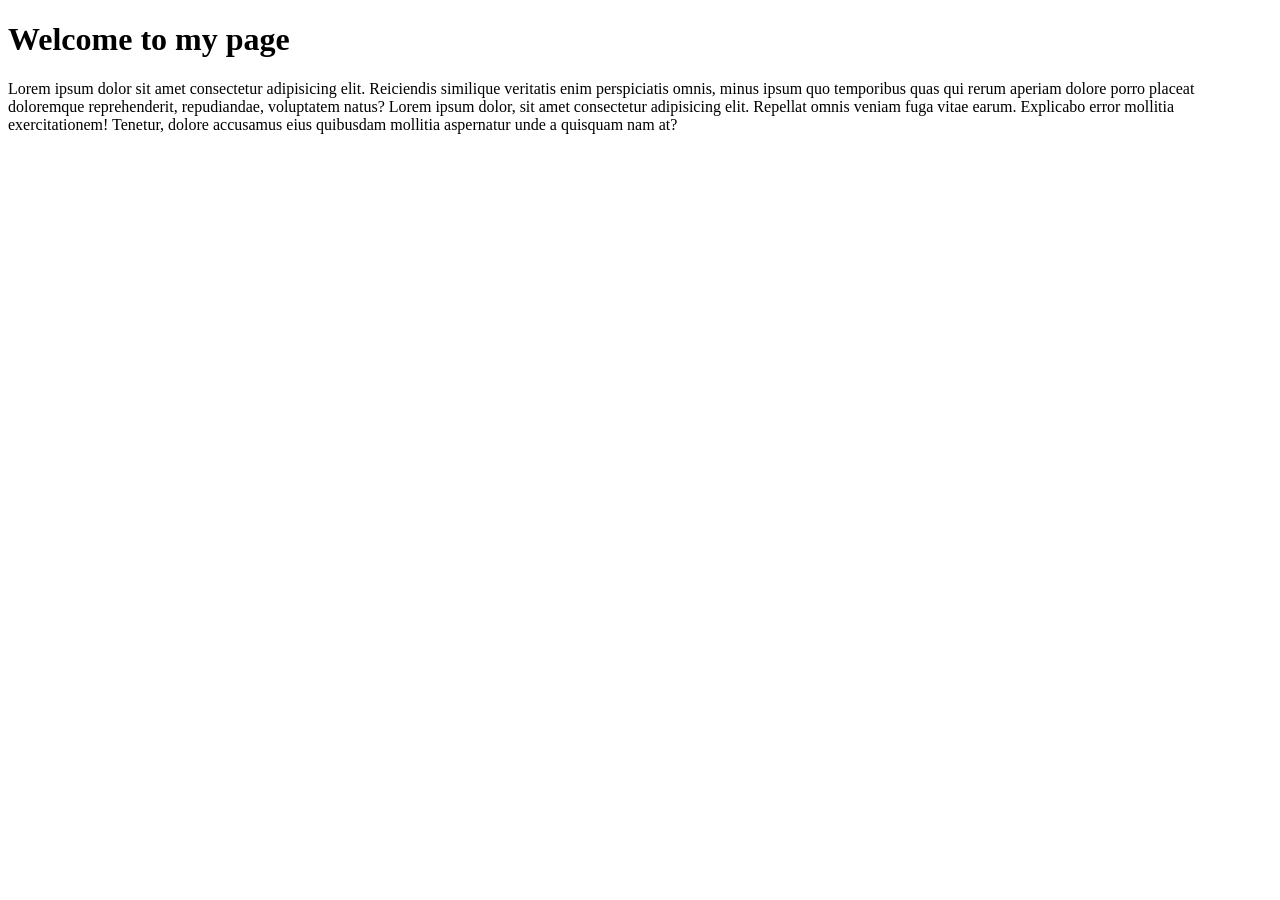
<file: persday/index.html>
<!DOCTYPE html>
<html lang="en">
<head>
    <meta charset="UTF-8">
    <meta name="viewport" content="width=device-width, initial-scale=1.0">
    <title>My First Webpage</title>
</head>
<body>
    <div>
        <h1>Welcome to my page</h1>
    </div>
    <div>
        <p>Lorem ipsum dolor sit amet consectetur adipisicing elit. Reiciendis similique veritatis enim perspiciatis omnis, minus ipsum quo temporibus quas qui rerum aperiam dolore porro placeat doloremque reprehenderit, repudiandae, voluptatem natus? Lorem ipsum dolor, sit amet consectetur adipisicing elit. Repellat omnis veniam fuga vitae earum. Explicabo error mollitia exercitationem! Tenetur, dolore accusamus eius quibusdam mollitia aspernatur unde a quisquam nam at?</p>
    </div>
</body>
</html>
</file>
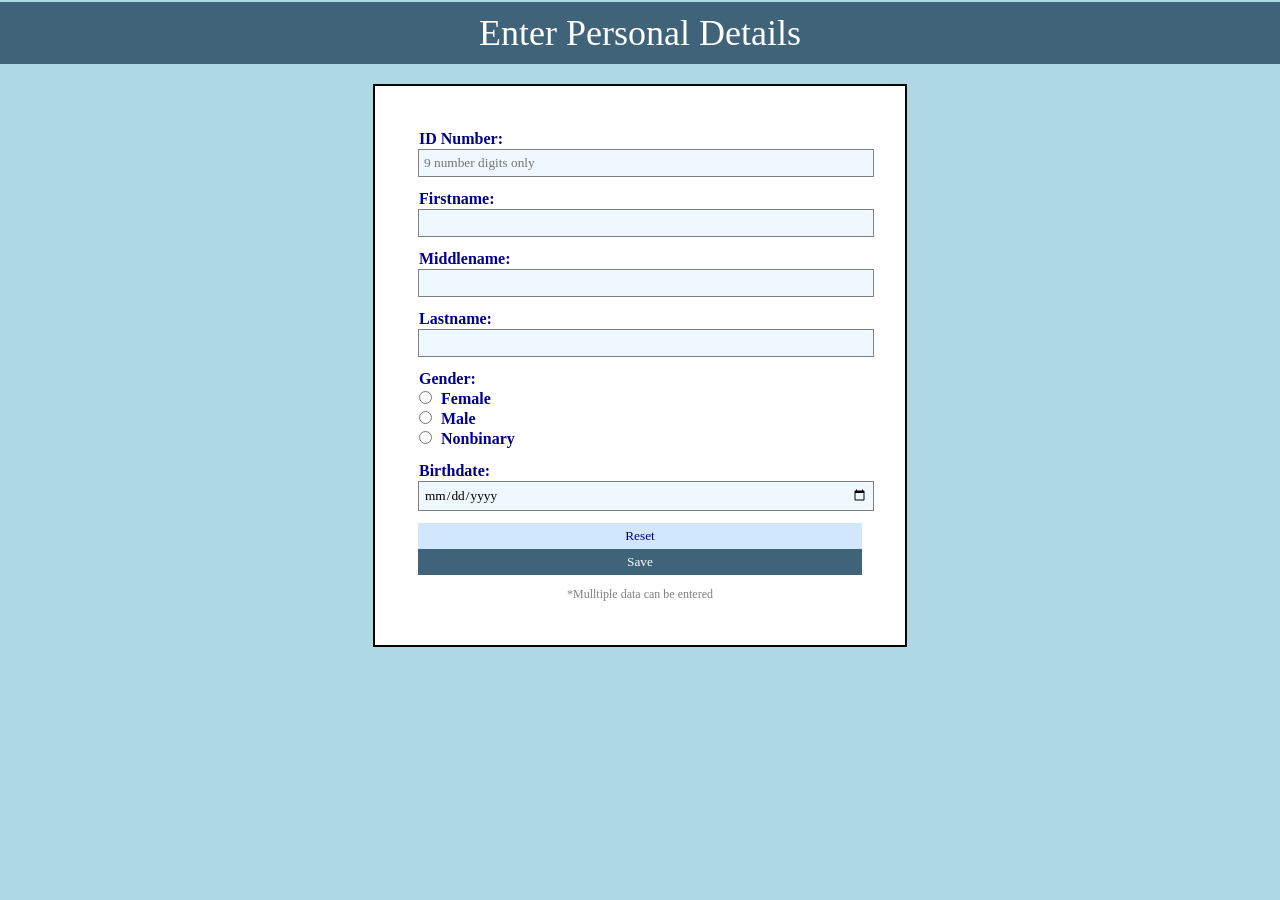
<file: FORMATIVE4/formative4.html>
<!DOCTYPE html>
<html lang="en">
<head>
  <meta charset="UTF-8">
  <meta name="viewport" content="width=device-width, initial-scale=1.0">
  <title>SIGN UP FORM 2025</title>

  <link rel="stylesheet" href="CSS/grid.css">
  <link rel="stylesheet" href="CSS/style.css">
  <script src="formative4.js" defer></script>
</head>

<body>
  <header>Enter Personal Details</header>

  <main>
    <form id="details">
      <section id="input">
        <div>
          <label for="IDNumber">ID Number:</label>
          <input type="text" name="IDNumber" id="IDNumber" maxlength="9" placeholder="9 number digits only" pattern="\d{9}" required>
        </div>

        <div>
          <label for="Firstname">Firstname:</label>
          <input type="text" name="Firstname" id="Firstname" required>
        </div>

        <div>
          <label for="Middlename">Middlename:</label>
          <input type="text" name="Middlename" id="Middlename" required>
        </div>

        <div>
          <label for="Lastname">Lastname:</label>
          <input type="text" name="Lastname" id="Lastname" required>
        </div>

        <div>
          <label>Gender:</label>
          <label><input type="radio" name="Gender" value="Female" required> Female</label>
          <label><input type="radio" name="Gender" value="Male" required> Male</label>
          <label><input type="radio" name="Gender" value="Nonbinary" required> Nonbinary</label>
        </div>

        <div>
          <label for="bdate">Birthdate:</label>
          <input type="date" name="bdate" id="bdate" required>
        </div>

        <div>
          <input type="reset">
          <button type="submit" id="btnSave">Save</button>
        </div>
        <p>*Mulltiple data can be entered</p>
      </section>
    </form>
  </main>
</body>
</html>
</file>
<file: FORMATIVE4/CSS/grid.css>
/*  select the body of the html and edit its property  */
body {
    display: grid;
    grid-template-rows: auto 1fr auto; 
    justify-items:center; 
    align-items: start;   
}

/* Header stays full width, but in grid layout */
header {
    width: 100%;
}

/* Main section uses grid for its internal structure */
main {
    display: grid;
    grid-template-columns: 1fr; 
    grid-gap: 15px;             
}

/* Form rows layout */
div {
    display: grid;
    grid-template-columns: 1fr; 
}

/* keep radio buttons in one line */
input[type="radio"] {
   
}
</file>
<file: FORMATIVE4/CSS/style.css>
* {
    font-family:"Franklin Gothic Medium', 'Arial Narrow', Arial, sans-serif";
    margin: 0;
    padding: 1px;
}

/* whole page*/
body {
  background-color: lightblue;
}

/* Header */
header {
  background-color:rgb(63, 99, 121);
  color: white;
  text-align: center;
  padding: 10px;
  font-size: 36px;
}

/* Main or form area */
main {
  background-color: white;
  width: 450px;
  margin: 20px auto;
  padding: 40px;
  border: 2px solid black;
}

/* make a space between input*/
div {
  margin-bottom: 10px;
}

/* Labels */
label {
  display: block;
  font-weight: bold;
  color: darkblue;
}

/* Input boxes */
input[type="text"],
input[type="date"] {
  width: 100%;
  padding: 5px;
  border: 1px solid gray;
  background-color: #f0f8ff;
  
}

/* Radio buttons makes in one line */
input[type="radio"] {
  margin-right: 5px;
}

/* Buttons */
button {
  background-color: rgb(63, 99, 121);
  color: white;
  padding: 5px 10px;
  border: none;
}

input[type="reset"] {
  background-color:#d1e7fd;
  color: darkblue;
  padding: 5px 10px;
  border: none;
}

/* Note */
p {
  font-size: 12px;
  color: gray;
  text-align: center;
}
</file>
